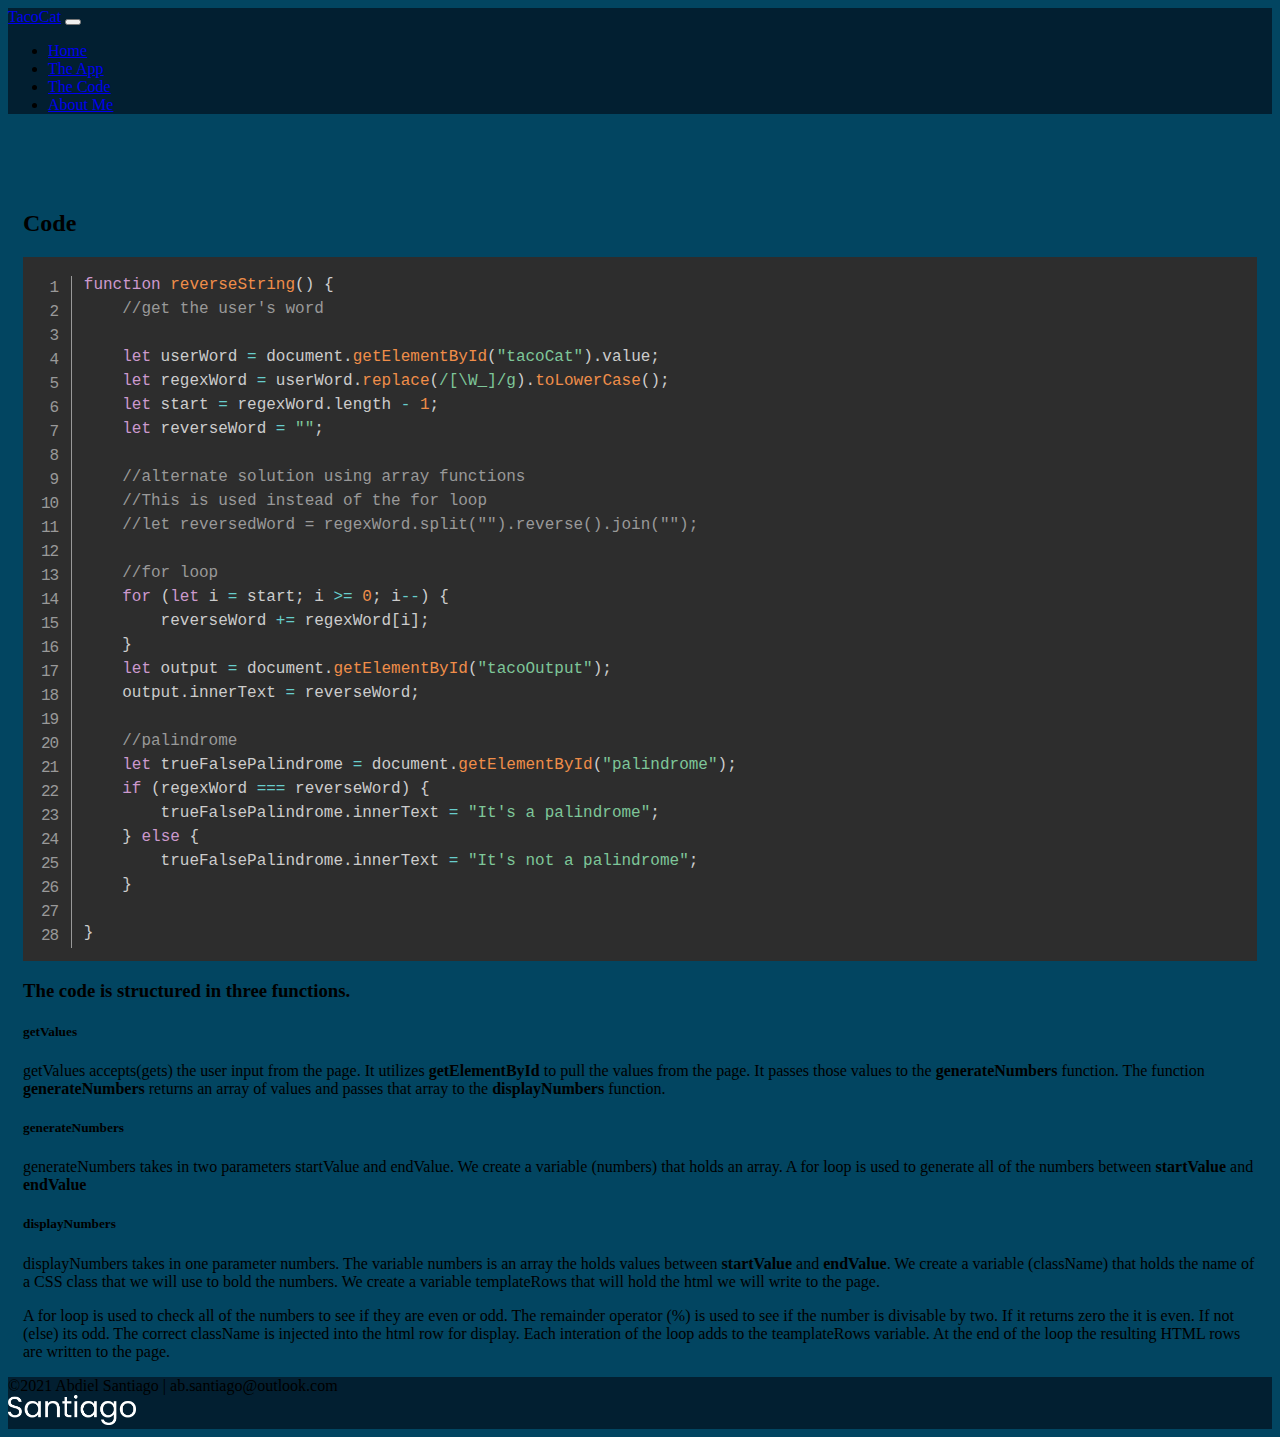
<file: code.html>
<!doctype html>
<html lang="en" class="h-100">

<head>
    <title>TacoCat | The Code</title>
    <!-- Required meta tags -->
    <meta charset="utf-8">
    <meta name="viewport" content="width=device-width, initial-scale=1, shrink-to-fit=no">
    <link rel="shortcut icon" href="img/Ico.png" type="image/x-icon">
    <!-- Bootstrap CSS -->
    <link href="https://cdn.jsdelivr.net/npm/bootstrap@5.0.2/dist/css/bootstrap.min.css" rel="stylesheet"
        integrity="sha384-EVSTQN3/azprG1Anm3QDgpJLIm9Nao0Yz1ztcQTwFspd3yD65VohhpuuCOmLASjC" crossorigin="anonymous">
    <link rel="stylesheet" href="/css/prism.css">
    <link rel="stylesheet" href="/css/site.css">
    <link rel="stylesheet" href="https://cdnjs.cloudflare.com/ajax/libs/font-awesome/5.15.3/css/all.min.css"
        integrity="sha512-iBBXm8fW90+nuLcSKlbmrPcLa0OT92xO1BIsZ+ywDWZCvqsWgccV3gFoRBv0z+8dLJgyAHIhR35VZc2oM/gI1w=="
        crossorigin="anonymous" referrerpolicy="no-referrer" />
    <!-- Convert this to an external style sheet -->
</head>
<!-- There's almost never a reason for code to be here -->

<body class="d-flex flex-column h-100">

    <nav class="navbar navbar-expand-md navbar-dark fixed-top">
        <div class="container-fluid mb">
            <a class="navbar-brand" href="/index.html">TacoCat</a>
            <button class="navbar-toggler" type="button" data-bs-toggle="collapse" data-bs-target="#navbarCollapse"
                aria-controls="navbarCollapse" aria-expanded="false" aria-label="Toggle navigation">
                <span class="navbar-toggler-icon"></span>
            </button>
            <div class="collapse navbar-collapse" id="navbarCollapse">
                <ul class="navbar-nav me-auto mb-2 mb-md-0">
                    <li class="nav-item">
                        <a class="nav-link" href="/index.html">Home</a>
                    </li>
                    <li class="nav-item">
                        <a class="nav-link" href="/app.html">The App</a>
                    </li>
                    <li class="nav-item">
                        <a class="nav-link active" aria-current="page" href="/code.html">The Code</a>
                    </li>
                    <li class="nav-item">
                        <a class="nav-link" href="https://asc-portfolio.netlify.app/">About Me</a>
                    </li>
                </ul>
            </div>
        </div>
    </nav>

    <main class="flex-shrink-0">
        <div class="container col-xxl-8 px-4 py-5">
            <h2 class="border-2 border-bottom border-light pt-5 text-light">Code</h2>
            <div class="row">
                <div class="col" id="codeCol">

                    <pre>
                        <code class="language-javascript line-numbers">
function reverseString() {
    //get the user's word

    let userWord = document.getElementById("tacoCat").value;
    let regexWord = userWord.replace(/[\W_]/g).toLowerCase();
    let start = regexWord.length - 1;
    let reverseWord = "";

    //alternate solution using array functions
    //This is used instead of the for loop
    //let reversedWord = regexWord.split("").reverse().join("");

    //for loop
    for (let i = start; i >= 0; i--) {
        reverseWord += regexWord[i];
    }
    let output = document.getElementById("tacoOutput");
    output.innerText = reverseWord;

    //palindrome
    let trueFalsePalindrome = document.getElementById("palindrome");
    if (regexWord === reverseWord) {
        trueFalsePalindrome.innerText = "It's a palindrome";
    } else {
        trueFalsePalindrome.innerText = "It's not a palindrome";
    }

}    </code></pre>

                </div>



                <div class="col text-light border-light border-start" id="explainCol">
                    <h3 class="fw-bolder text-decoration-underline">The code is structured in three functions.</h3>
                    <h5 class="text-decoration-underline">getValues</h5>
                    <p>getValues accepts(gets) the user input from the page. It utilizes
                        <strong>getElementById</strong>
                        to pull the values from the page. It passes those values to the
                        <strong>generateNumbers</strong>
                        function. The function <strong>generateNumbers</strong> returns an array of values and
                        passes
                        that array to the <strong>displayNumbers</strong> function.</p>
                    <h5 class="text-decoration-underline">generateNumbers</h5>
                    <p>generateNumbers takes in two parameters startValue and endValue. We create a variable
                        (numbers)
                        that holds an array. A for loop is used to generate all of the numbers between
                        <strong>startValue</strong> and <strong>endValue</strong></p>
                    <h5 class="text-decoration-underline">displayNumbers</h5>
                    <p>displayNumbers takes in one parameter numbers. The variable numbers is an array the holds
                        values
                        between <strong>startValue</strong> and <strong>endValue</strong>. We create a variable
                        (className) that holds the name of a CSS class that we will use to bold the numbers. We
                        create a
                        variable templateRows that will hold the html we will write to the page.</p>
                    <p>A for loop is used to check all of the numbers to see if they are even or odd. The remainder
                        operator
                        (%) is used to see if the number is divisable by two. If it returns zero the it is even. If
                        not (else) its odd. The
                        correct className is injected into the html row for display. Each interation of the loop
                        adds to
                        the teamplateRows variable. At the end of the loop the resulting HTML rows are written to
                        the page.
                    </p>
                </div>
    </main>
    <!-- Footer Area -->
    <footer class="footer mt-auto py-3">
        <div class="container-fluid text-center">
            <div class="row">

                <div class="col text-light">
                    &copy2021 <span class="text-light">Abdiel Santiago | ab.santiago@outlook.com</span>
                </div>
                <div class="col text-light">
                    <img src="/img/Santiago SVG.png" height="30" alt="kayden">
                </div>
                <div class="col text-light">
                    <a href="http://www.linkedin.com/in/absantiago" target="_blank"> <i
                            class="fab fa-linkedin fa-2x text-light"></i></a>
                    <a href="https://twitter.com/AbdielS42487875" target="_blank"> <i
                            class="fab fa-twitter fa-2x text-light"></i></a>
                    <a href="https://github.com/a-santiago" target="_blank"> <i
                            class="fab fa-git fa-2x text-light"></i></a>
                </div>
            </div>

    </footer>
<!-- Footer End -->

    <!-- Bootstrap JS -->
    <script src="https://cdn.jsdelivr.net/npm/@popperjs/core@2.9.2/dist/umd/popper.min.js"
        integrity="sha384-IQsoLXl5PILFhosVNubq5LC7Qb9DXgDA9i+tQ8Zj3iwWAwPtgFTxbJ8NT4GN1R8p" crossorigin="anonymous">
    </script>
    <script src="https://cdn.jsdelivr.net/npm/bootstrap@5.0.2/dist/js/bootstrap.min.js"
        integrity="sha384-cVKIPhGWiC2Al4u+LWgxfKTRIcfu0JTxR+EQDz/bgldoEyl4H0zUF0QKbrJ0EcQF" crossorigin="anonymous">
        < script src = "https://cdnjs.cloudflare.com/ajax/libs/font-awesome/5.15.3/js/all.min.js"
        integrity = "sha512-RXf+QSDCUQs5uwRKaDoXt55jygZZm2V++WUZduaU/Ui/9EGp3f/2KZVahFZBKGH0s774sd3HmrhUy+SgOFQLVQ=="
        crossorigin = "anonymous"
        referrerpolicy = "no-referrer" >
    </script>
    <script src="/js/prism.js"></script>
    <script src="/js/site.js"></script>
</body>

</html>
</file>
<file: css/site.css>
:root {
    --main-bg-color: #024561;
}

.body{
    background-color: #024561;
}


.d-flex {
    background-color: #024561;
}

.navbar{
    background-color: #021F31;
}

.flex-shrink{
    background-color: #024561;
}

.footer{
    background-color: #021F31;
}

.button{
    background-color: #1cd4c8;

}

main>.container {
    padding: 60px 15px 0;
}

.btn{
 background-color: #1cd4c8;
}
</file>
